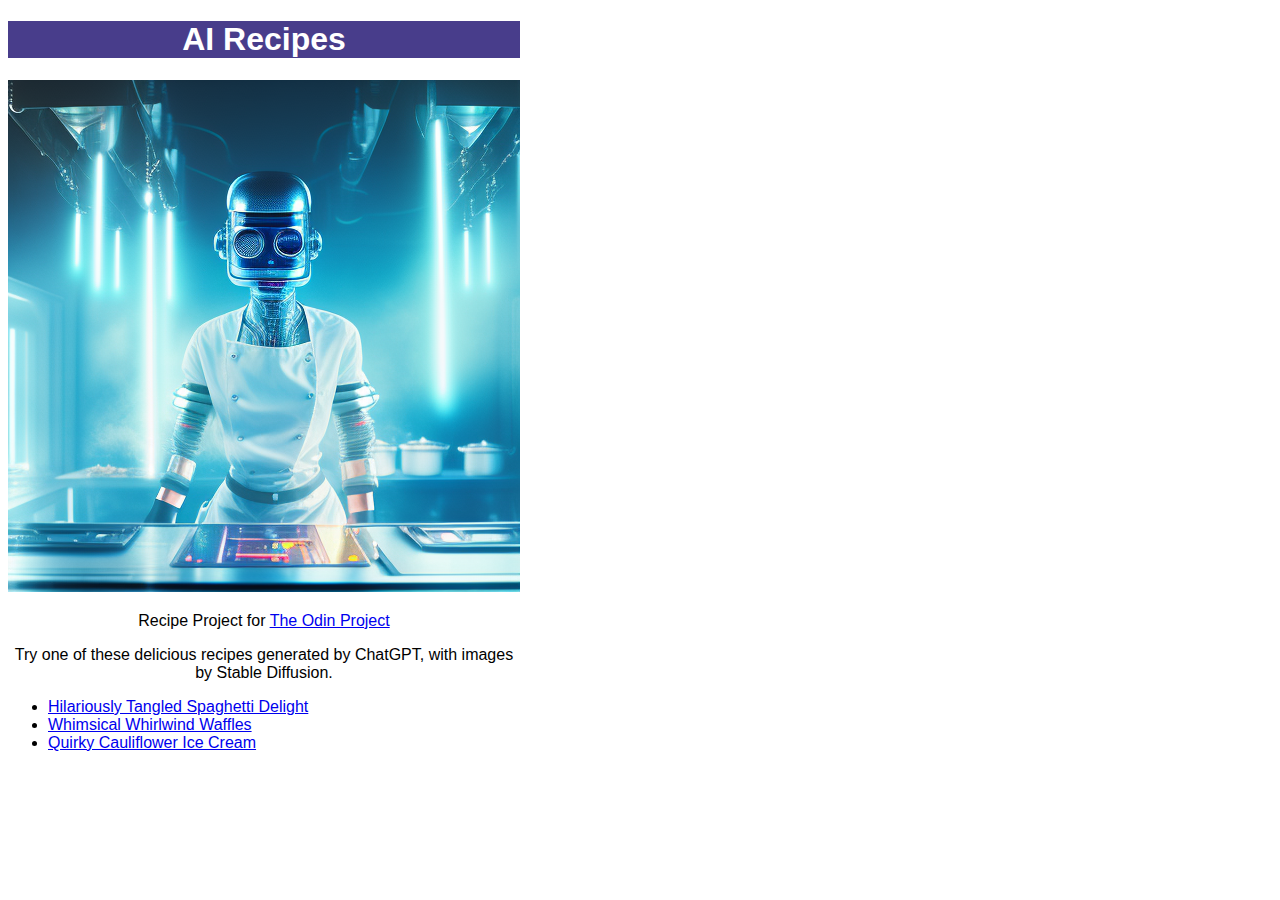
<file: index.html>
<!DOCTYPE html>
<html lang="en">
<head>
    <meta charset="UTF-8">
    <meta name="viewport" content="width=device-width, initial-scale=1.0">
    <link rel="stylesheet" href="style.css">
    <title>AI Recipes</title>
</head>
<body>
    <h1>AI Recipes</h1>
    <img src="./images/ai_chef.png" alt="A robo-chef cooking in a futuristc kitchen">
        <div class="centered-text">
            <p>Recipe Project for <a href="https://www.theodinproject.com">The Odin Project</a></p>

            Try one of these delicious recipes generated by ChatGPT, with images by Stable Diffusion. 
        </div>

        <ul>
            <li><a href="./recipes/hilariously-tangled-spaghetti-delight.html">Hilariously Tangled Spaghetti Delight</a></li>
            <li><a href="./recipes/whimsical-whirlwind-waffles.html">Whimsical Whirlwind Waffles</a></li>
            <li><a href="./recipes/quirky-cauliflower-ice-cream.html">Quirky Cauliflower Ice Cream</a></li>
        </ul>
   
</body>
</html>
</file>
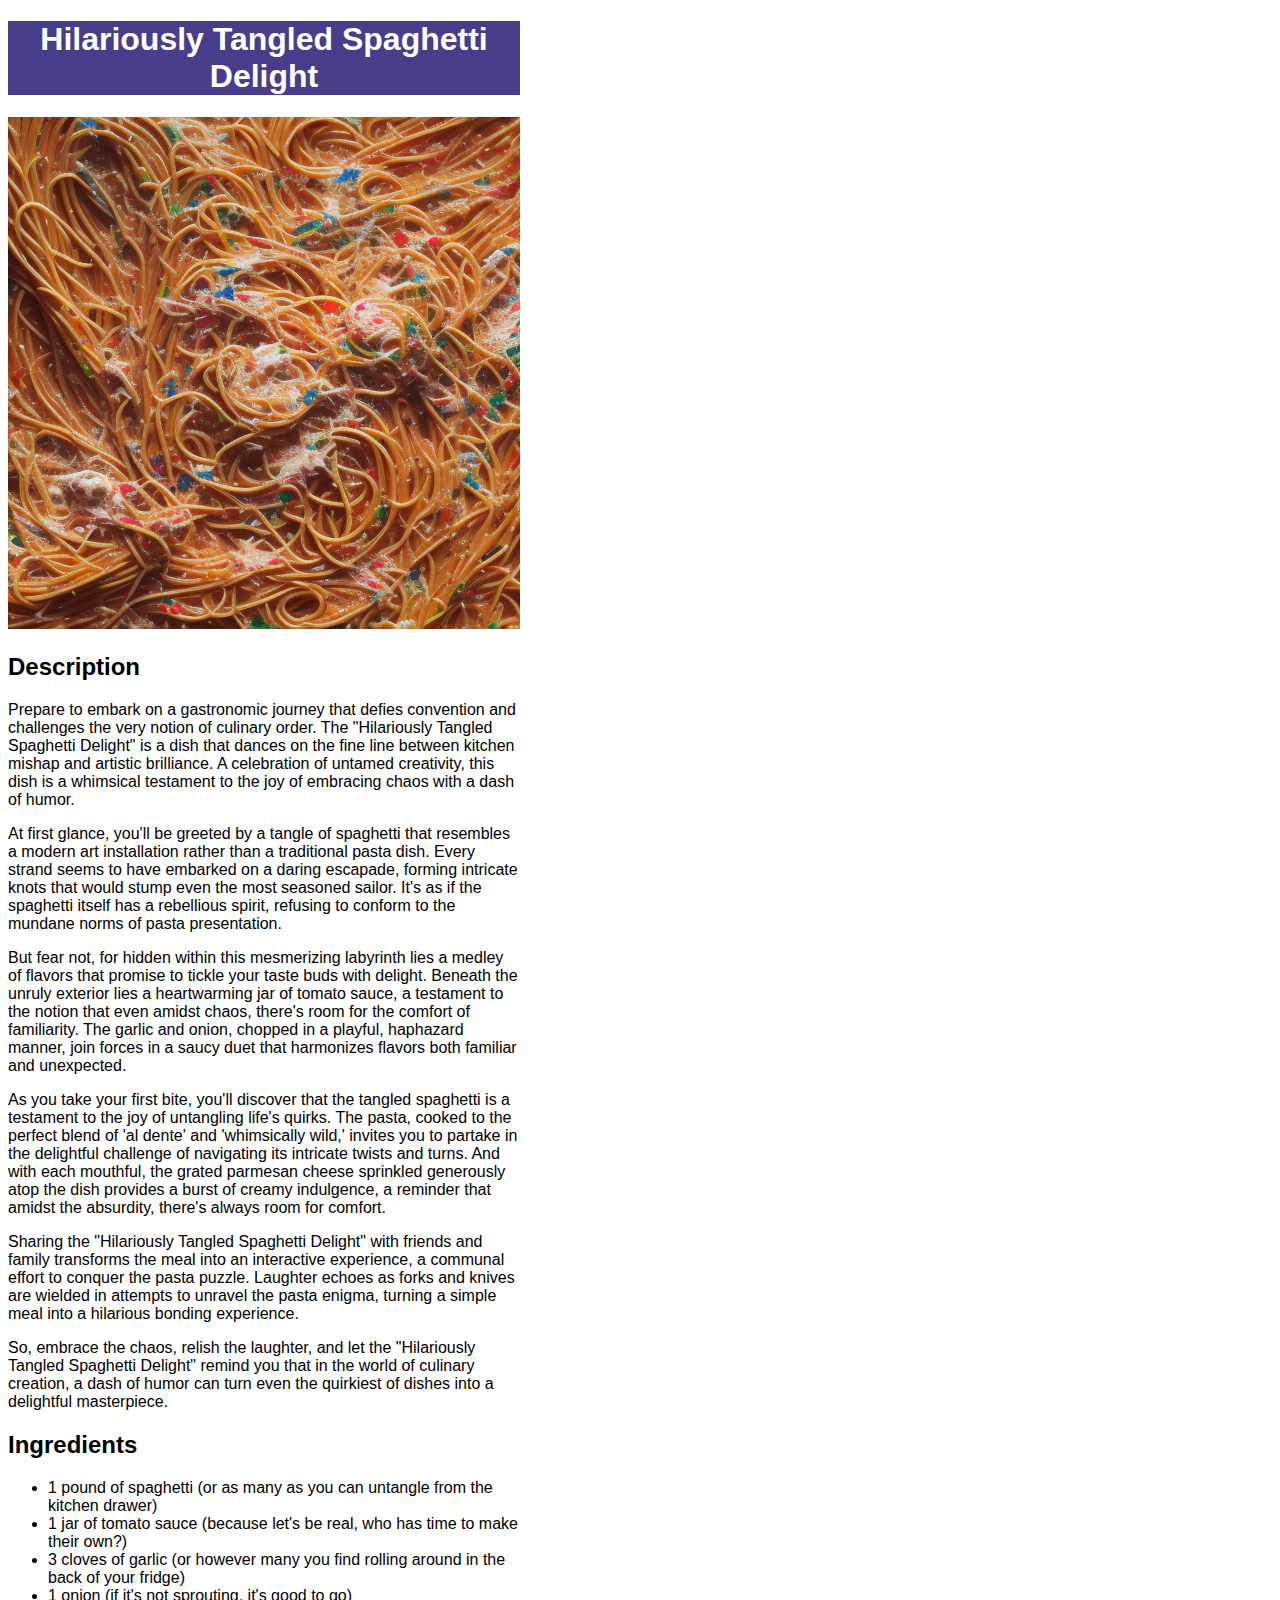
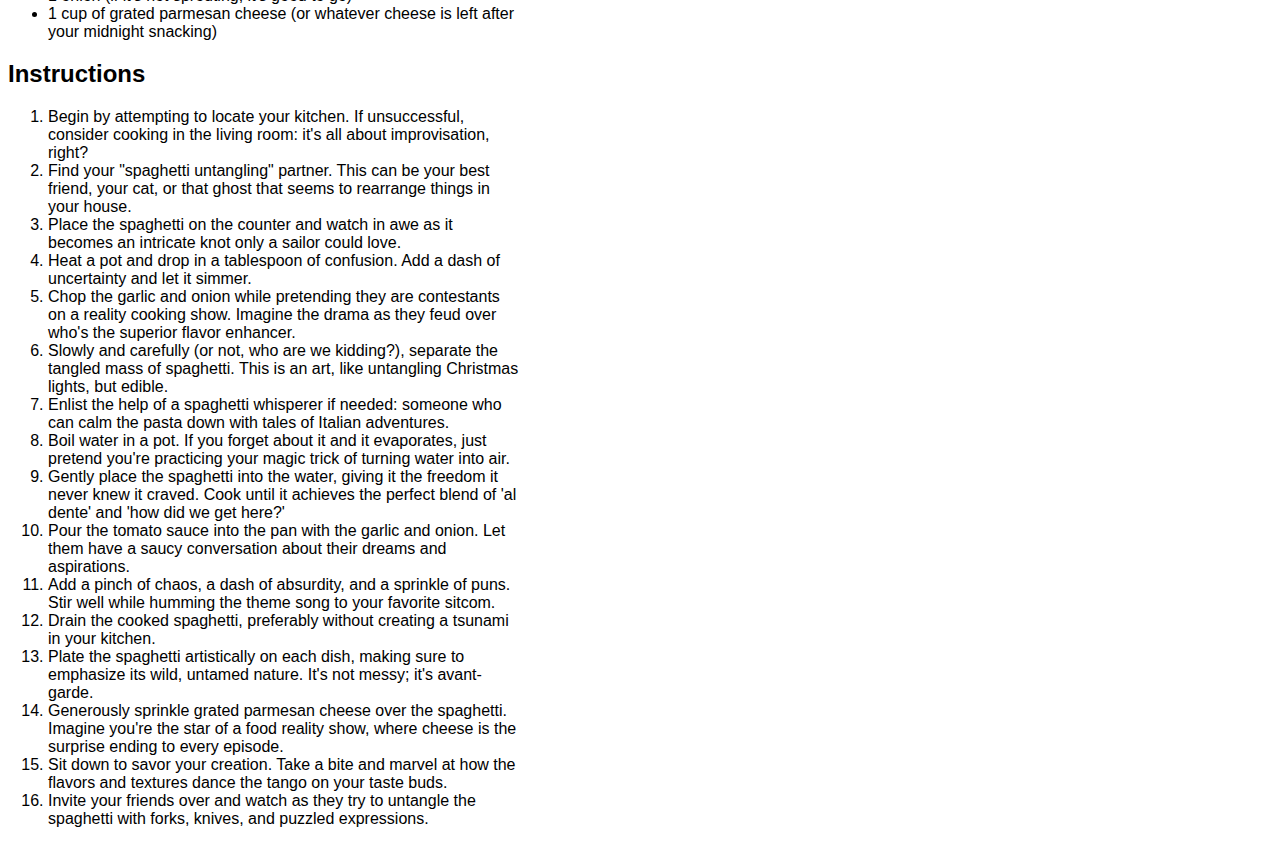
<file: recipes/hilariously-tangled-spaghetti-delight.html>
<!DOCTYPE html>
<html lang="en">
<head>
    <meta charset="UTF-8">
    <meta name="viewport" content="width=device-width, initial-scale=1.0">
    <title>Hilariously Tangled Spaghetti Delight</title>
    <link rel="stylesheet" href="../style.css"
</head>
<body>
    <h1>Hilariously Tangled Spaghetti Delight</h1> 
    
    <img src="../images/tangled_spaghetti_delight.png" alt="people eating a messy serving of tangled spaghetti delight">

    <h2>Description</h2>

        <p>Prepare to embark on a gastronomic journey that defies convention and challenges the very notion of culinary order. The "Hilariously Tangled Spaghetti Delight" is a dish that dances on the fine line between kitchen mishap and artistic brilliance. A celebration of untamed creativity, this dish is a whimsical testament to the joy of embracing chaos with a dash of humor.</p>

        <p>At first glance, you'll be greeted by a tangle of spaghetti that resembles a modern art installation rather than a traditional pasta dish. Every strand seems to have embarked on a daring escapade, forming intricate knots that would stump even the most seasoned sailor. It's as if the spaghetti itself has a rebellious spirit, refusing to conform to the mundane norms of pasta presentation.</p>
        
        <p>But fear not, for hidden within this mesmerizing labyrinth lies a medley of flavors that promise to tickle your taste buds with delight. Beneath the unruly exterior lies a heartwarming jar of tomato sauce, a testament to the notion that even amidst chaos, there's room for the comfort of familiarity. The garlic and onion, chopped in a playful, haphazard manner, join forces in a saucy duet that harmonizes flavors both familiar and unexpected.</p>
        
        <p>As you take your first bite, you'll discover that the tangled spaghetti is a testament to the joy of untangling life's quirks. The pasta, cooked to the perfect blend of 'al dente' and 'whimsically wild,' invites you to partake in the delightful challenge of navigating its intricate twists and turns. And with each mouthful, the grated parmesan cheese sprinkled generously atop the dish provides a burst of creamy indulgence, a reminder that amidst the absurdity, there's always room for comfort.</p>
        
        <p>Sharing the "Hilariously Tangled Spaghetti Delight" with friends and family transforms the meal into an interactive experience, a communal effort to conquer the pasta puzzle. Laughter echoes as forks and knives are wielded in attempts to unravel the pasta enigma, turning a simple meal into a hilarious bonding experience.</p>
        
        <p>So, embrace the chaos, relish the laughter, and let the "Hilariously Tangled Spaghetti Delight" remind you that in the world of culinary creation, a dash of humor can turn even the quirkiest of dishes into a delightful masterpiece.</p>

    <h2>Ingredients</h2>

    <ul>
        <li>1 pound of spaghetti (or as many as you can untangle from the kitchen drawer)</li>
        <li>1 jar of tomato sauce (because let's be real, who has time to make their own?)</li>
        <li>3 cloves of garlic (or however many you find rolling around in the back of your fridge)</li>
        <li> 1 onion (if it's not sprouting, it's good to go)</li>
        <li>1 cup of grated parmesan cheese (or whatever cheese is left after your midnight snacking)</li>
    </ul>

    <h2>Instructions</h2>

    <ol>
        <li>Begin by attempting to locate your kitchen. If unsuccessful, consider cooking in the living room: it's all about improvisation, right?</li>
        <li>Find your "spaghetti untangling" partner. This can be your best friend, your cat, or that ghost that seems to rearrange things in your house.</li>
        <li>Place the spaghetti on the counter and watch in awe as it becomes an intricate knot only a sailor could love.</li>
        <li>Heat a pot and drop in a tablespoon of confusion. Add a dash of uncertainty and let it simmer.</li>
        <li>Chop the garlic and onion while pretending they are contestants on a reality cooking show. Imagine the drama as they feud over who's the superior flavor enhancer.</li>
        <li>Slowly and carefully (or not, who are we kidding?), separate the tangled mass of spaghetti. This is an art, like untangling Christmas lights, but edible.</li>
        <li>Enlist the help of a spaghetti whisperer if needed: someone who can calm the pasta down with tales of Italian adventures.</li>
        <li>Boil water in a pot. If you forget about it and it evaporates, just pretend you're practicing your magic trick of turning water into air.</li>
        <li>Gently place the spaghetti into the water, giving it the freedom it never knew it craved. Cook until it achieves the perfect blend of 'al dente' and 'how did we get here?'</li>
        <li>Pour the tomato sauce into the pan with the garlic and onion. Let them have a saucy conversation about their dreams and aspirations.</li>
        <li>Add a pinch of chaos, a dash of absurdity, and a sprinkle of puns. Stir well while humming the theme song to your favorite sitcom.</li>
        <li>Drain the cooked spaghetti, preferably without creating a tsunami in your kitchen.</li>
        <li>Plate the spaghetti artistically on each dish, making sure to emphasize its wild, untamed nature. It's not messy; it's avant-garde.</li>
        <li>Generously sprinkle grated parmesan cheese over the spaghetti. Imagine you're the star of a food reality show, where cheese is the surprise ending to every episode.</li>
        <li>Sit down to savor your creation. Take a bite and marvel at how the flavors and textures dance the tango on your taste buds.</li>
        <li>Invite your friends over and watch as they try to untangle the spaghetti with forks, knives, and puzzled expressions.</li>
    </ol>


</body>
</html>
</file>
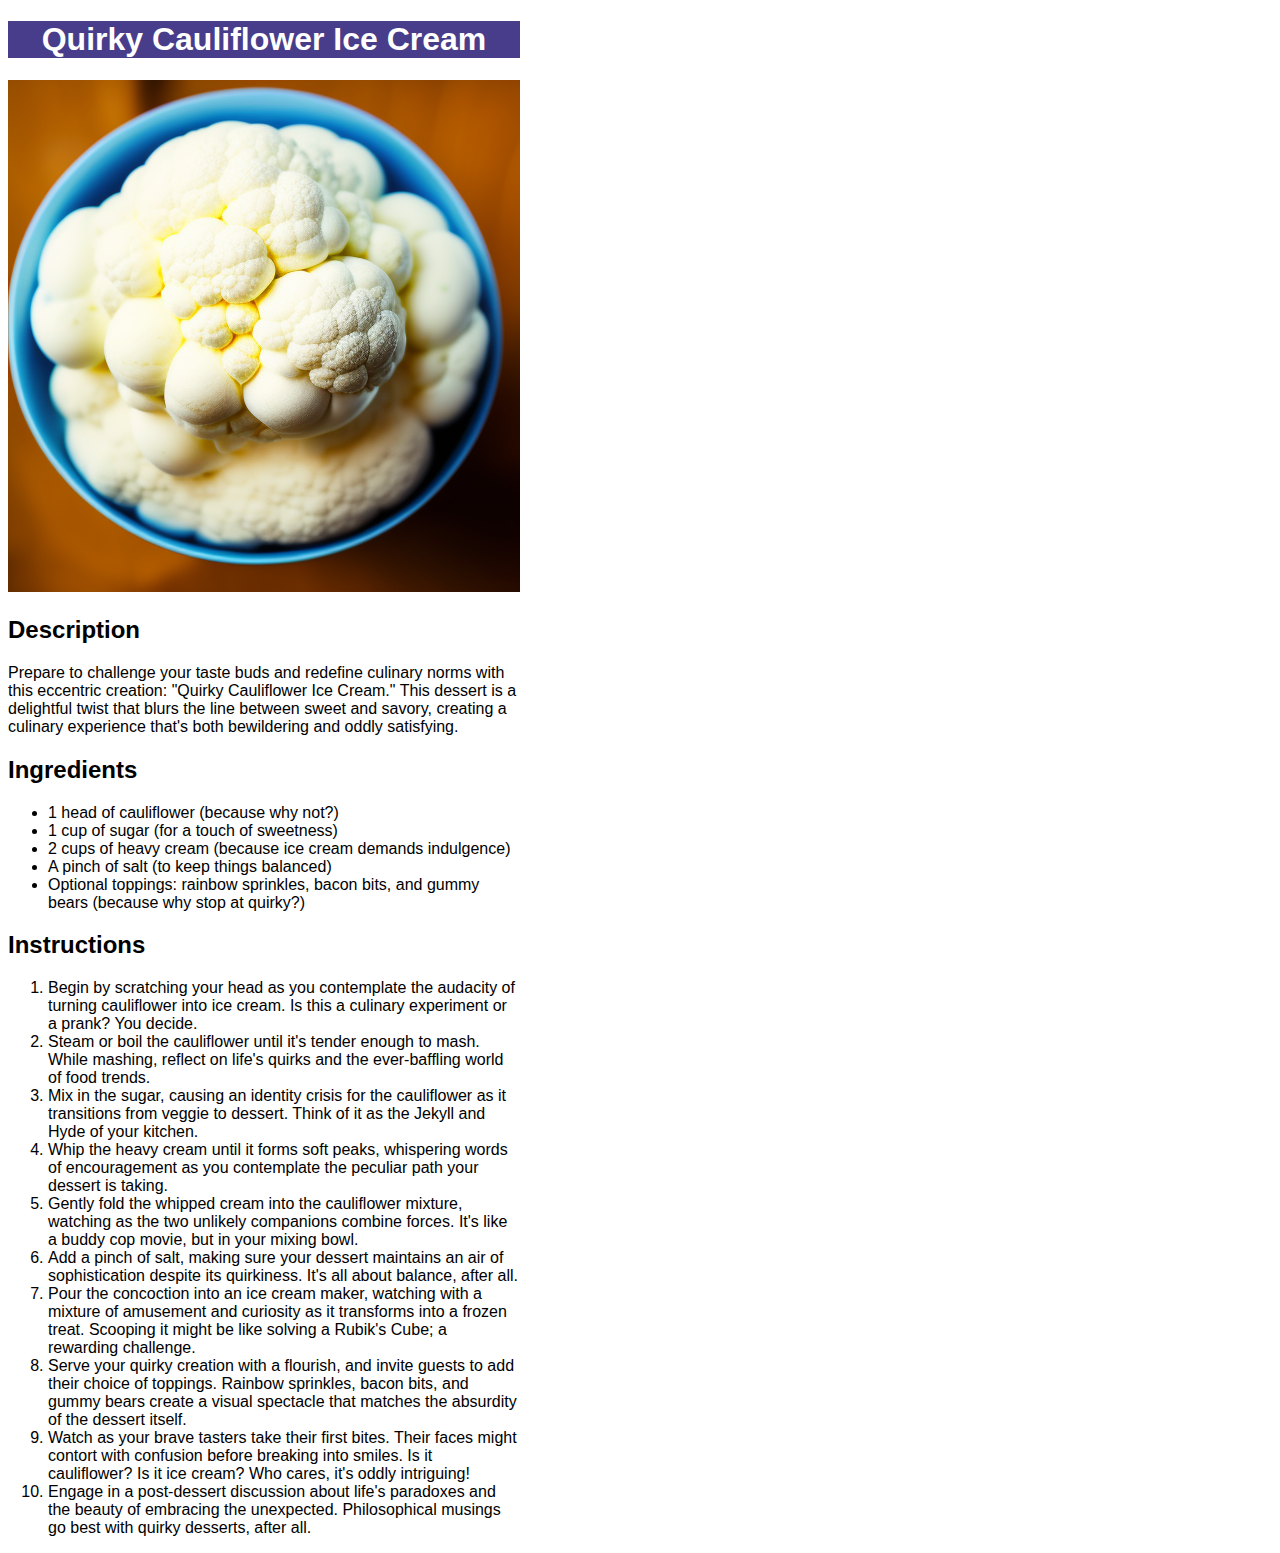
<file: recipes/quirky-cauliflower-ice-cream.html>
<!DOCTYPE html>
<html lang="en">
<head>
    <meta charset="UTF-8">
    <meta name="viewport" content="width=device-width, initial-scale=1.0">
    <title>Quirky Cauliflower Ice Cream</title>
    <link rel="stylesheet" href="../style.css"
</head>
<body>
    <h1>Quirky Cauliflower Ice Cream</h1> 
    
    <img src="../images/quirky_cauliflower_ice_cream.png" alt="A bowl of cauliflower ice cream">

    <h2>Description</h2>

    Prepare to challenge your taste buds and redefine culinary norms with this eccentric creation: "Quirky Cauliflower Ice Cream." This dessert is a delightful twist that blurs the line between sweet and savory, creating a culinary experience that's both bewildering and oddly satisfying.

    <h2>Ingredients</h2>

     <ul>
        <li>1 head of cauliflower (because why not?)</li>
        <li>1 cup of sugar (for a touch of sweetness)</li>
        <li>2 cups of heavy cream (because ice cream demands indulgence)</li>
        <li>A pinch of salt (to keep things balanced)</li>
        <li>Optional toppings: rainbow sprinkles, bacon bits, and gummy bears (because why stop at quirky?)</li>
    </ul>

    <h2>Instructions</h2>

    <ol>
        <li>Begin by scratching your head as you contemplate the audacity of turning cauliflower into ice cream. Is this a culinary experiment or a prank? You decide.</li>
        <li>Steam or boil the cauliflower until it's tender enough to mash. While mashing, reflect on life's quirks and the ever-baffling world of food trends.</li>
        <li>Mix in the sugar, causing an identity crisis for the cauliflower as it transitions from veggie to dessert. Think of it as the Jekyll and Hyde of your kitchen.</li>
        <li>Whip the heavy cream until it forms soft peaks, whispering words of encouragement as you contemplate the peculiar path your dessert is taking.</li>
        <li>Gently fold the whipped cream into the cauliflower mixture, watching as the two unlikely companions combine forces. It's like a buddy cop movie, but in your mixing bowl.</li>
        <li>Add a pinch of salt, making sure your dessert maintains an air of sophistication despite its quirkiness. It's all about balance, after all.</li>
        <li>Pour the concoction into an ice cream maker, watching with a mixture of amusement and curiosity as it transforms into a frozen treat. Scooping it might be like solving a Rubik's Cube; a rewarding challenge.</li>
        <li>Serve your quirky creation with a flourish, and invite guests to add their choice of toppings. Rainbow sprinkles, bacon bits, and gummy bears create a visual spectacle that matches the absurdity of the dessert itself.</li>
        <li>Watch as your brave tasters take their first bites. Their faces might contort with confusion before breaking into smiles. Is it cauliflower? Is it ice cream? Who cares, it's oddly intriguing!</li>
        <li>Engage in a post-dessert discussion about life's paradoxes and the beauty of embracing the unexpected. Philosophical musings go best with quirky desserts, after all.</li>
    </ol>
</body>
</html>
</file>
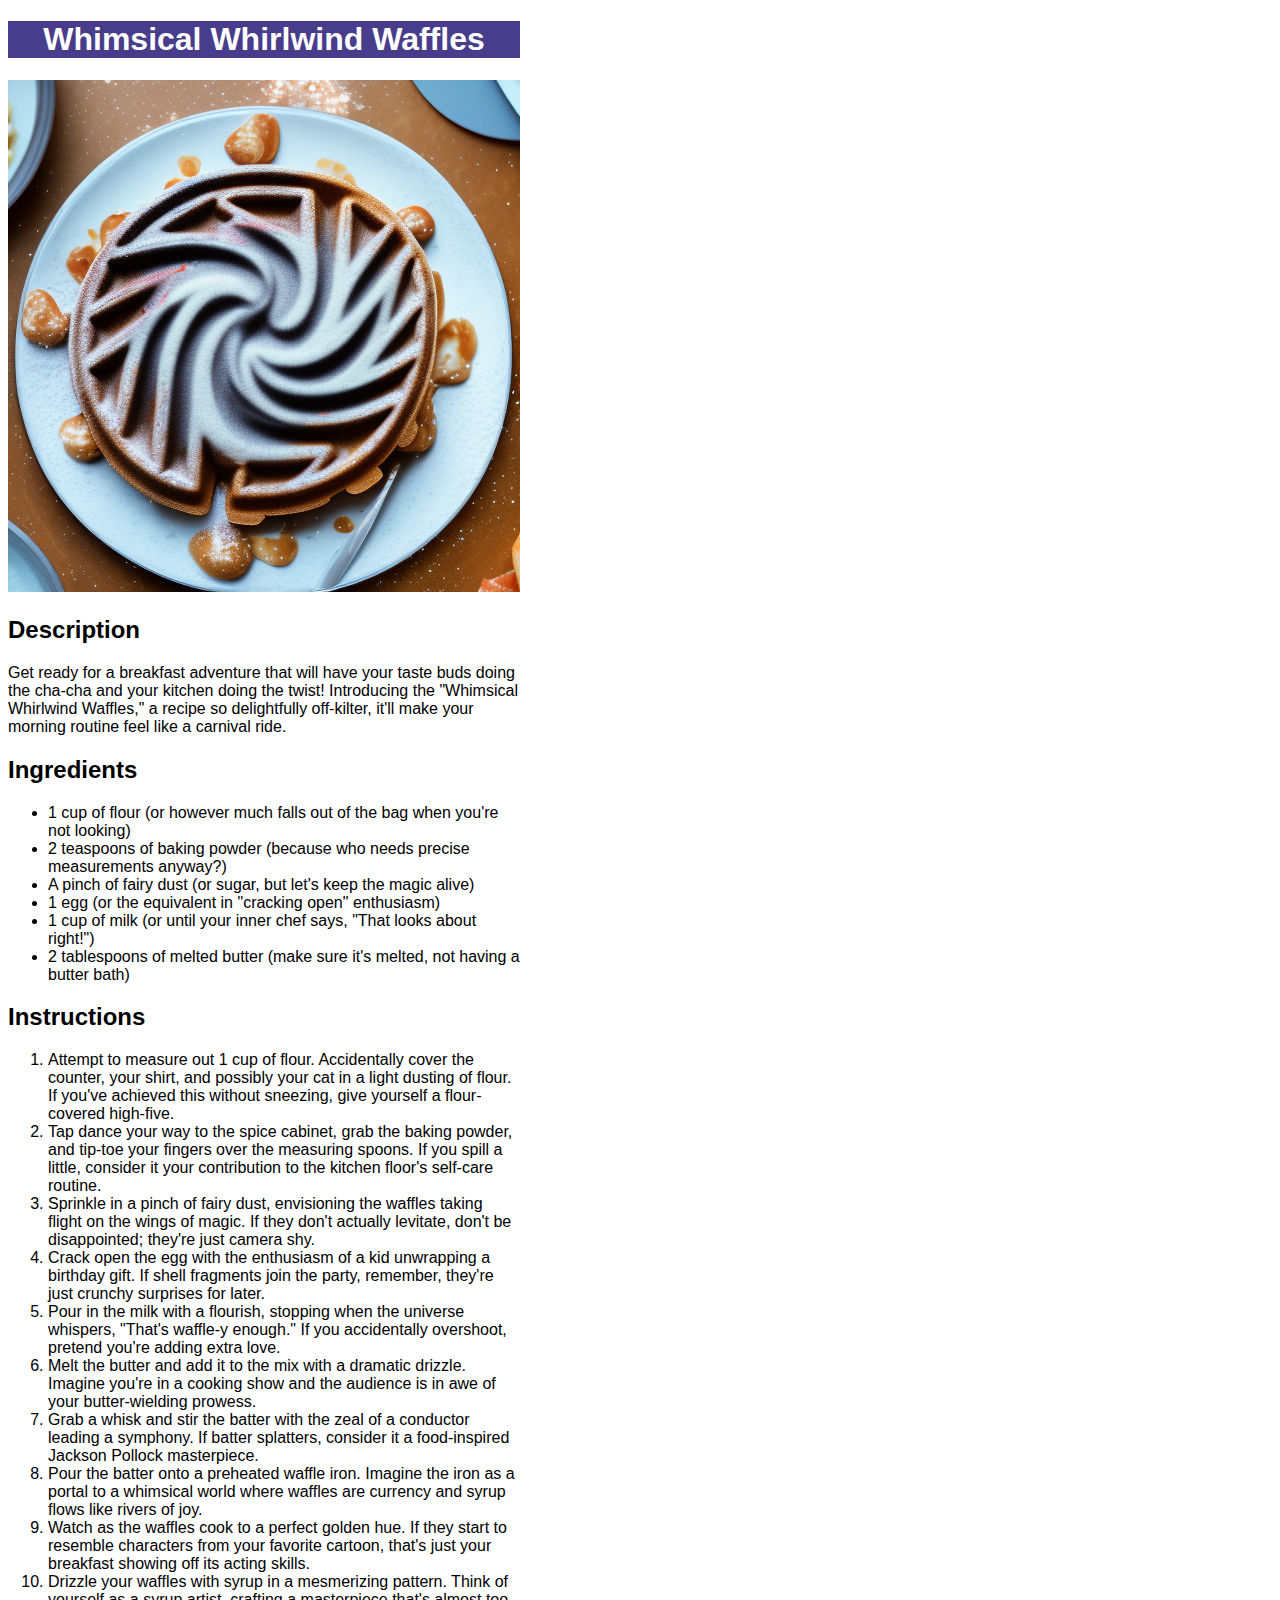
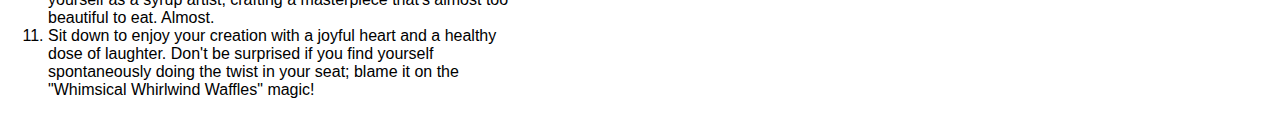
<file: recipes/whimsical-whirlwind-waffles.html>
<!DOCTYPE html>
<html lang="en">
<head>
    <meta charset="UTF-8">
    <meta name="viewport" content="width=device-width, initial-scale=1.0">
    <title>Whimsical Whirlwind Waffles</title>
    <link rel="stylesheet" href="../style.css"
</head>
<body>
    <h1>Whimsical Whirlwind Waffles</h1> 
    
    <img src="../images/whimsical_whirlwind_waffles.png" alt="Whimsical Whirlwind Waffles">

    <h2>Description</h2>

        Get ready for a breakfast adventure that will have your taste buds doing the cha-cha and your kitchen doing the twist! Introducing the "Whimsical Whirlwind Waffles," a recipe so delightfully off-kilter, it'll make your morning routine feel like a carnival ride.

    <h2>Ingredients</h2>

    <ul>
        <li>1 cup of flour (or however much falls out of the bag when you're not looking)</li>
        <li>2 teaspoons of baking powder (because who needs precise measurements anyway?)</li>
        <li>A pinch of fairy dust (or sugar, but let's keep the magic alive)</li>
        <li>1 egg (or the equivalent in "cracking open" enthusiasm)</li>
        <li>1 cup of milk (or until your inner chef says, "That looks about right!")</li>
        <li>2 tablespoons of melted butter (make sure it's melted, not having a butter bath)</li>
    </ul>

    <h2>Instructions</h2>

    <ol>
        <li>Attempt to measure out 1 cup of flour. Accidentally cover the counter, your shirt, and possibly your cat in a light dusting of flour. If you've achieved this without sneezing, give yourself a flour-covered high-five.</li>
        <li>Tap dance your way to the spice cabinet, grab the baking powder, and tip-toe your fingers over the measuring spoons. If you spill a little, consider it your contribution to the kitchen floor's self-care routine.</li>
        <li>Sprinkle in a pinch of fairy dust, envisioning the waffles taking flight on the wings of magic. If they don't actually levitate, don't be disappointed; they're just camera shy.</li>
        <li>Crack open the egg with the enthusiasm of a kid unwrapping a birthday gift. If shell fragments join the party, remember, they're just crunchy surprises for later.</li>
        <li>Pour in the milk with a flourish, stopping when the universe whispers, "That's waffle-y enough." If you accidentally overshoot, pretend you're adding extra love.</li>
        <li>Melt the butter and add it to the mix with a dramatic drizzle. Imagine you're in a cooking show and the audience is in awe of your butter-wielding prowess.</li>
        <li>Grab a whisk and stir the batter with the zeal of a conductor leading a symphony. If batter splatters, consider it a food-inspired Jackson Pollock masterpiece.</li>
        <li>Pour the batter onto a preheated waffle iron. Imagine the iron as a portal to a whimsical world where waffles are currency and syrup flows like rivers of joy.</li>
        <li>Watch as the waffles cook to a perfect golden hue. If they start to resemble characters from your favorite cartoon, that's just your breakfast showing off its acting skills.</li>
        <li>Drizzle your waffles with syrup in a mesmerizing pattern. Think of yourself as a syrup artist, crafting a masterpiece that's almost too beautiful to eat. Almost.</li>
        <li>Sit down to enjoy your creation with a joyful heart and a healthy dose of laughter. Don't be surprised if you find yourself spontaneously doing the twist in your seat; blame it on the "Whimsical Whirlwind Waffles" magic!</li>
       
    </ol>
</body>
</html>
</file>
<file: style.css>
body {
    font-family: Verdana, Geneva, Tahoma, sans-serif;
    width: 512px;
}

h1 {
    color: white;
    background-color: darkslateblue;
    text-align: center;
    font-family:'Trebuchet MS', 'Lucida Sans Unicode', 'Lucida Grande', 'Lucida Sans', Arial, sans-serif    
}

.centered-text {
    text-align: center;
}
</file>
